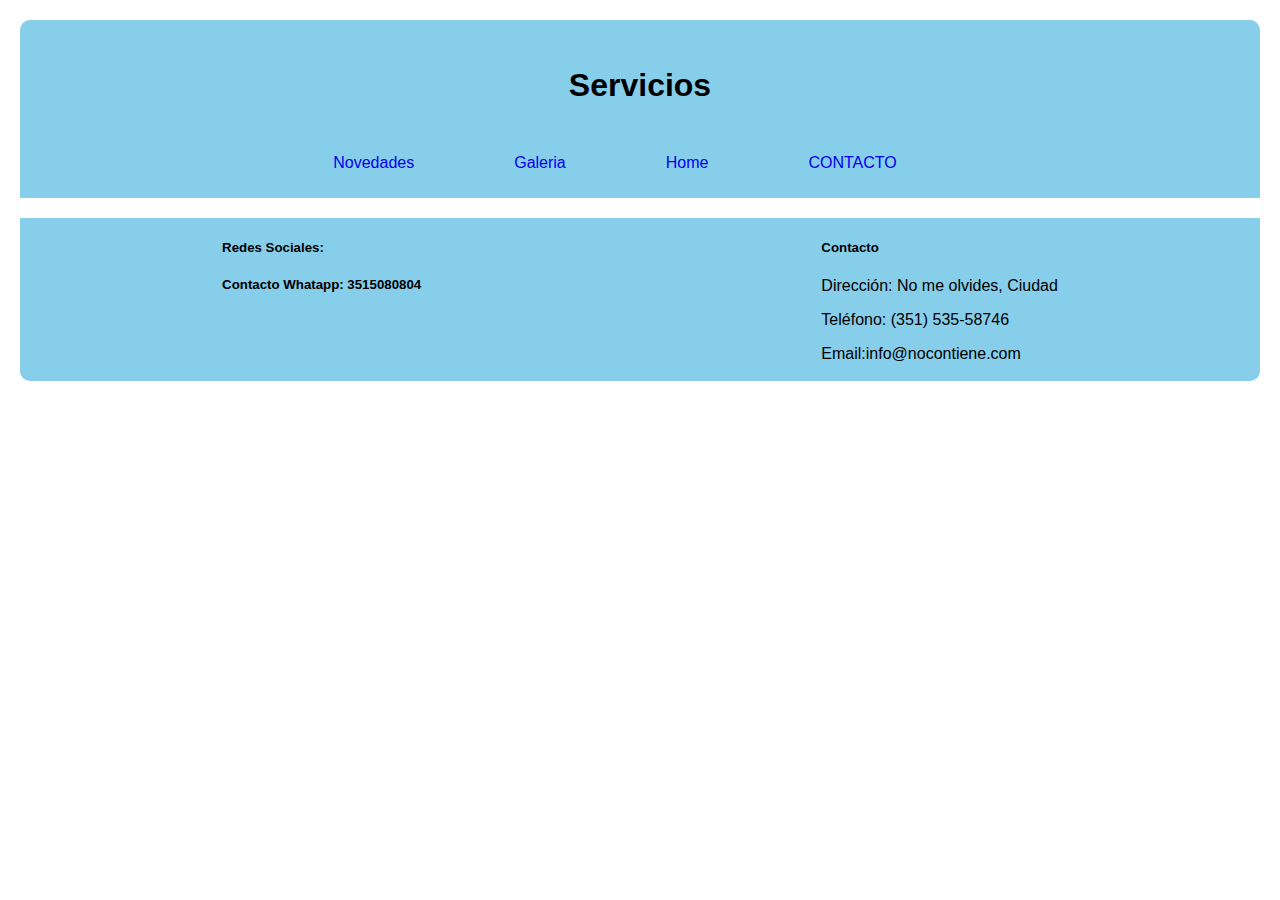
<file: servicios.html>
<!DOCTYPE html>
<html lang="en">
<head>
    <meta charset="UTF-8">
    <meta name="viewport" content="width=device-width, initial-scale=1.0">
    <link rel="stylesheet" href="./style/style.css">
    <link rel="icon" href="./img/favicon.png"> 
    <title>Document</title>
</head>
<body>
    <header>
        <h1>Servicios</h1>
        <nav class="navegacion">
            <a href="./novedades.html">Novedades</a><i class="fa-solid fa-plane"></i>
            <a href="./galeria.html"> Galeria</a><i class="fa-solid fa-person-swimming"></i>
            <a href="./index.html">Home</a><i class="fa-solid fa-people-roof"></i>
            <a href="./contacto.html"> CONTACTO</a><i class="fa-solid fa-bed"></i>
        </nav>
    </header>
    <footer class="final">
        <div class="redes-sociales"><h5>Redes Sociales:  <i class="fa-brands fa-facebook">
        </i> <i class="fa-brands fa-instagram"> <i class="fa-brands fa-twitter"></i></i> </h5>
        <h5>Contacto Whatapp: 3515080804</h5>
        </div>
        <div class="contact">
            <h5>Contacto</h5>
            <p>Dirección: No me olvides, Ciudad</p>
            <p>Teléfono: (351) 535-58746</p>
            <p>Email:info@nocontiene.com</p>
        </div>
    </footer>         
</body>
</html>
</file>
<file: style/style.css>
a {
    text-decoration: none;
}

body{
    font-family: Arial, Helvetica, sans-serif;
    margin: 0;
    padding: 0;
}

header{
    display: flex;
    flex-direction: column;
    background-color: skyblue;
    border-top-left-radius: 10px;
    border-top-right-radius: 10px;
    padding-top:2%;
    padding-bottom: 2%;
    margin: 20px;
        
}

main {
    background-color: rgb(238, 233, 233);
    padding: 10px;
}

footer{
    background-color: skyblue; 
    padding:2px;
    padding-top:0%;
    margin: 20px;
    border-bottom-left-radius: 10px;
    border-bottom-right-radius:  10px; 
}

/*Barra de H1 y ENLACES */ 


header h1{
    display: flex;
    justify-content: center;
    font-family: Verdana, Geneva, Tahoma, sans-serif;
    margin-bottom:50px;
}

header nav {
    display: flex;
    justify-content:center;
    gap:50px;
}

 /*Section Presentacion */ 

 .Presentacion{
    display: flex;
    justify-content: center;
 }
 .acerca-de {
    display: grid;
    grid-template-columns: 50% 50%;
    background-color: white;
    padding: 5px;
    margin: 40px;   
 }

 .parrafo{
    padding: 20px;
 }
 
 /*Section tarjetas (cards)*/

.cards-inf .cards {
    display: grid;
    grid-template-columns:33% 33% 33%;
            
}
 .card-familia, .card-viajes, .card-deporte{
    background-color: white;
    border-color: gray;
    border-style: solid;
    padding: 5px;
    margin: 5px;
    text-align:center;
 }
 .cards img {
    max-width:100%; 
    height: 30%;
 }
  
 /*Section Destacados*/

.informes {
display: flex;
justify-content: space-around;
}

 /*final de pagina*/

 .final{
   display: flex;
   justify-content:space-around;
      
}



/*CONTACTO*/

/* Estilos para el contenedor principal */
</file>
